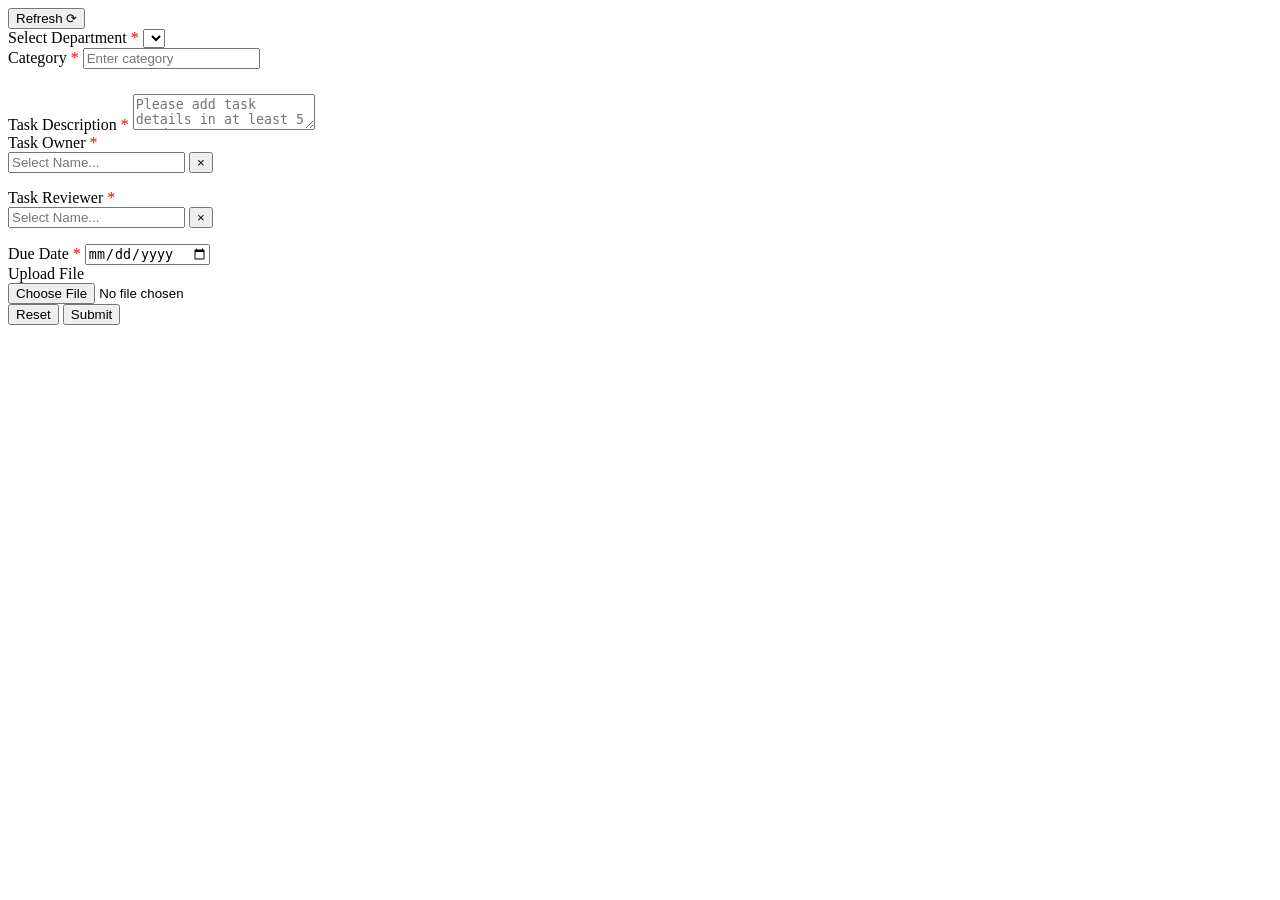
<file: Pages/adhocCreateTaskPopup.html>
<!doctype html>
<div class="popup" id="adhocCreateTaskPopup">
  <div class="popup-content scrollable-content">
    <div class="user-info-block"></div>

    <div class="refresh-button-container">
      <div class="popup-title-box"></div>

      <div class="refresh-button-div">
        <button class="refresh-btn-new" onclick="adhocCallCreateBtnAPI()">
          <span class="refresh-text">Refresh</span>
          <span class="refresh-icon">⟳</span>
        </button>
      </div>
    </div>

    <!-- Department -->
    <div>
      <label> Select Department <span style="color: red">*</span> </label>

      <select id="adhocDepartmentSelect" required></select>
    </div>

    <!-- Category -->
    <div>
      <label> Category <span style="color: red">*</span> </label>

      <input
        type="text"
        id="adhocCategory"
        placeholder="Enter category"
        required
      />
    </div>

    <!-- Task Description -->
    <div style="margin-top: 25px">
      <label> Task Description <span style="color: red">*</span> </label>

      <textarea
        id="adhocTaskDescription"
        placeholder="Please add task details in at least 5 words."
        required
      ></textarea>
    </div>

    <!-- Task Owner -->
    <div>
      <div>
        <label> Task Owner <span style="color: red">*</span> </label>

        <div class="liveSearchContainer">
          <input
            type="text"
            id="adhocTaskOwnerInput"
            class="liveSearch"
            placeholder="Select Name..."
          />
          <button class="liveSearchClearBtn" id="adhocTaskOwnerInputClrBtn">
            &times;
          </button>
          <ul id="adhocTaskOwnerInputULList" class="liveSearchUL"></ul>
        </div>
      </div>

      <!-- Task Reviewer -->
      <div>
        <label> Task Reviewer <span style="color: red">*</span> </label>

        <div class="liveSearchContainer">
          <input
            type="text"
            id="adhocTaskReviewerInput"
            class="liveSearch"
            placeholder="Select Name..."
          />
          <button class="liveSearchClearBtn" id="adhocTaskReviewerInputClrBtn">
            &times;
          </button>
          <ul id="adhocTaskReviewerInputULList" class="liveSearchUL"></ul>
        </div>
      </div>

      <!-- Due Date -->
      <div>
        <label> Due Date <span style="color: red">*</span> </label>

        <input type="date" id="adhocDueDate" required />
      </div>

      <!-- Upload File -->
      <div>
        <label for="adhocUploadControl" style="margin-bottom: 10px">
          Upload File
        </label>

        <input
          style="width: 96% !important"
          type="file"
          accept="image/*"
          id="adhocUploadControl"
          onchange="adhocFetchFile()"
        />
      </div>

      <!-- Image Preview -->
      <div
        id="adhocImagePreviewContainer"
        style="margin-top: 15px; display: none"
      >
        <label>Preview</label>

        <img
          id="adhocImagePreview"
          alt="Preview"
          style="
            width: 100%;
            max-height: 250px;
            object-fit: contain;
            border-radius: 8px;
            border: 1px solid #ccc;
            margin-top: 10px;
          "
        />
      </div>

      <!-- Buttons -->
      <div class="button-row">
        <button class="red" onclick="adhocResetCreateTask()">Reset</button>

        <button class="green" onclick="adhocCreateTaskSubmit()">Submit</button>
      </div>
    </div>
  </div>
</div>
</file>
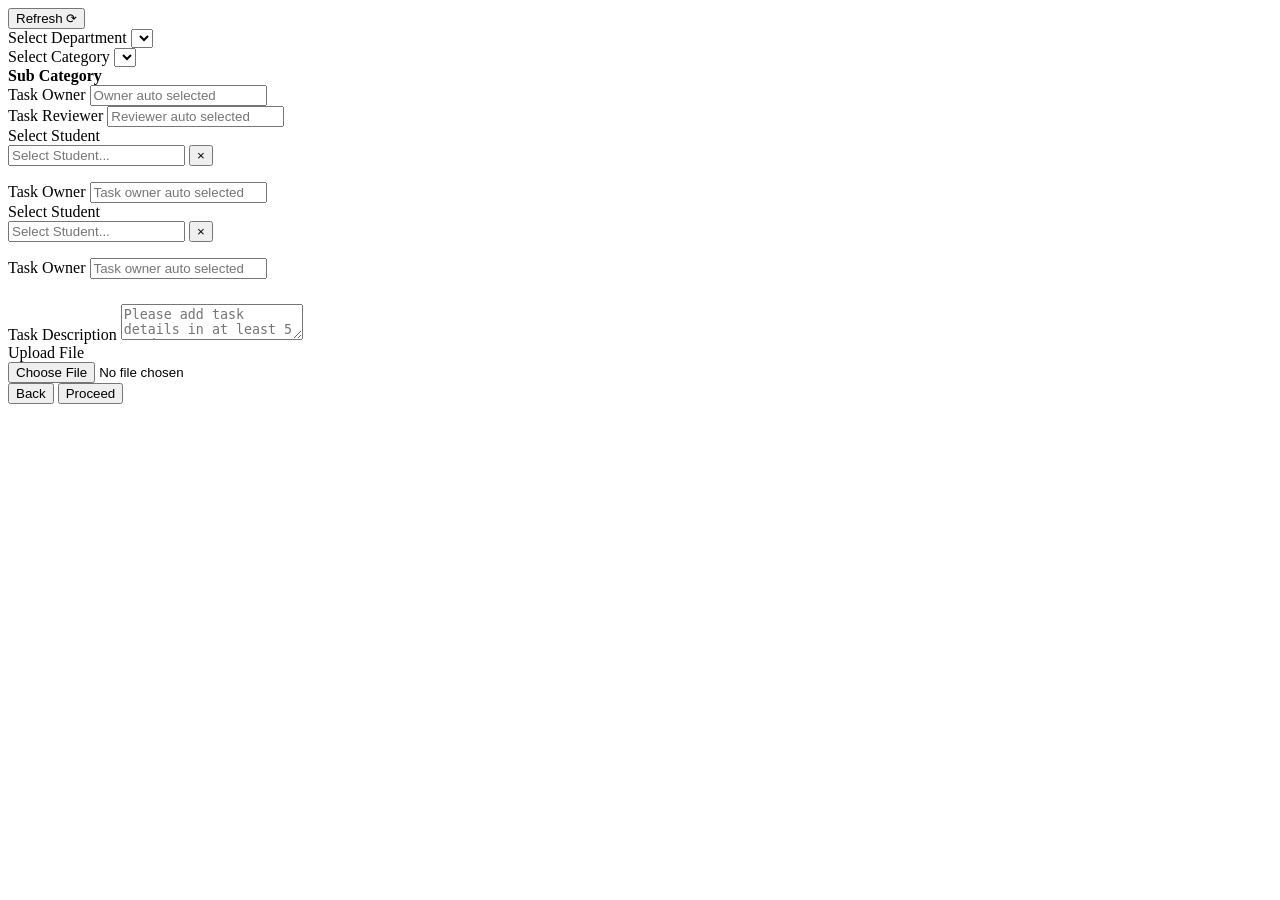
<file: Pages/createTaskPopup.html>
<!doctype html>
<div class="popup" id="createTaskPopup">
  <div class="popup-content scrollable-content">
    <div class="user-info-block"></div>
    <div class="refresh-button-container">
      <div class="popup-title-box"></div>
      <div class="refresh-button-div">
        <button class="refresh-btn-new" onclick="callCreateBtnAPI()">
          <span class="refresh-text">Refresh</span>
          <span class="refresh-icon">⟳</span>
        </button>
      </div>
    </div>

    <div>
      <label>Select Department</label>

      <select id="departmentSelect"></select>
    </div>
    <div>
      <label>Select Category</label>

      <select id="categorySelect"></select>
    </div>
    <div class="task-buttons">
      <label style="font-weight: bold"> Sub Category </label>

      <div id="taskButtonsContainer"></div>
    </div>
    <div id="taskOwnerReviewerDiv">
      <div>
        <label>Task Owner</label>
        <input
          type="text"
          id="taskOwner"
          class="grayOut"
          readonly
          placeholder="Owner auto selected"
        />
      </div>

      <div>
        <label>Task Reviewer</label>
        <input
          type="text"
          id="taskReviewer"
          class="grayOut"
          readonly
          placeholder="Reviewer auto selected"
        />
      </div>
    </div>

    <div id="behaviouralTaskDiv">
      <div>
        <label>Select Student</label>

        <div class="liveSearchContainer">
          <input
            type="text"
            id="stdBehavInput"
            class="liveSearch"
            placeholder="Select Student..."
          />
          <button class="liveSearchClearBtn" id="stdBehavInputClrBtn">
            &times;
          </button>
          <ul id="stdBehavInputULList" class="liveSearchUL"></ul>
        </div>
      </div>

      <div id="behaviouralTaskDivReviewer">
        <label>Task Owner</label>
        <input
          type="text"
          id="behaviouralTaskOwner"
          class="grayOut"
          readonly
          placeholder="Task owner auto selected"
        />
      </div>
    </div>

    <div id="stdCareTaskDiv">
      <div>
        <label>Select Student</label>

        <div class="liveSearchContainer">
          <input
            type="text"
            id="stdCareInput"
            class="liveSearch"
            placeholder="Select Student..."
          />
          <button class="liveSearchClearBtn" id="stdCareInputClrBtn">
            &times;
          </button>
          <ul id="stdCareInputULList" class="liveSearchUL"></ul>
        </div>
      </div>

      <div id="stdCareTaskDivReviewer">
        <label>Task Owner</label>
        <input
          type="text"
          id="stdCareTaskOwner"
          class="grayOut"
          readonly
          placeholder="Task owner auto selected"
        />
      </div>
    </div>

    <div style="margin-top: 25px">
      <label>Task Description</label>

      <textarea
        id="taskDescription"
        placeholder="Please add task details in at least 5 words."
      ></textarea>
    </div>

    <div>
      <label for="ctUploadControl" style="margin-bottom: 10px"
        >Upload File</label
      >
      <input
        style="width: 96% !important"
        type="file"
        accept="image/*"
        id="ctUploadControl"
        onchange="ctFetchFile()"
      />
    </div>

    <div id="imagePreviewContainer" style="margin-top: 15px; display: none">
      <label>Preview</label>

      <img
        id="imagePreview"
        alt="Preview"
        style="
          width: 100%;
          max-height: 250px;
          object-fit: contain;
          border-radius: 8px;
          border: 1px solid #ccc;
          margin-top: 10px;
        "
      />
    </div>

    <div class="button-row">
      <button class="red" onclick="backToMainScreenFromCreateTask()">
        Back
      </button>
      <button class="green" onclick="createNewTaskBtnClick()">Proceed</button>
    </div>
  </div>
</div>
</file>
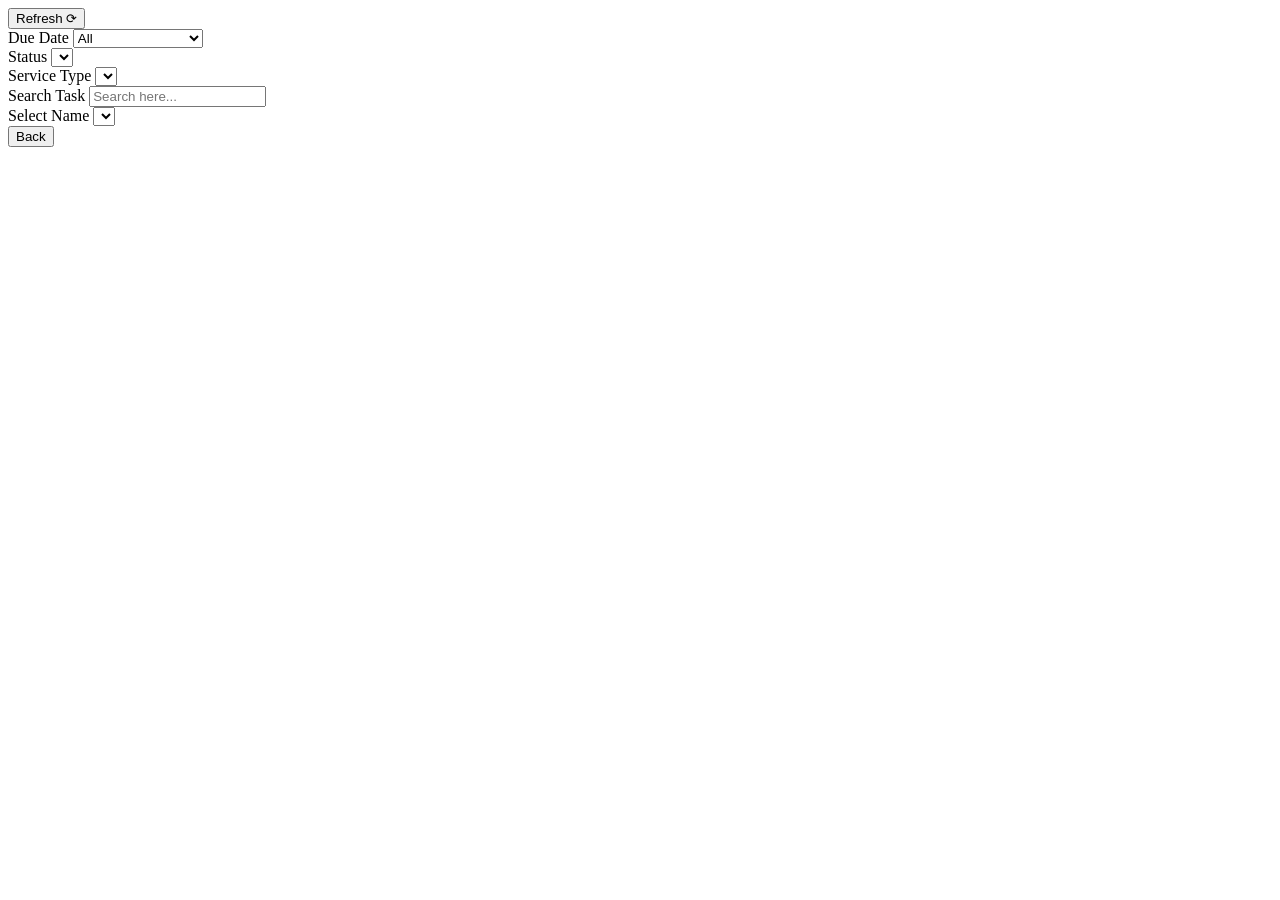
<file: Pages/taskListPopup.html>
<!doctype html>
<div class="popup" id="taskListPopup">
  <div class="popup-content scrollable-content taskListScrolll">
    <div class="user-info-block"></div>
    <div class="refresh-button-container">
      <div class="popup-title-box"></div>
      <div class="refresh-button-div">
        <button class="refresh-btn-new" onclick="showTaskListPopup()">
          <span class="refresh-text">Refresh</span>
          <span class="refresh-icon">⟳</span>
        </button>
      </div>
    </div>

    <div class="taskList_container">
      <!-- FILTERS -->

      <div class="taskList_filterSection">
        <div class="taskList_filterBox">
          <label>Due Date</label>
          <select id="taskDueDateFilter">
            <option value="All">All</option>
            <option value="Overdue">Overdue</option>
            <option value="Today">Today</option>
            <option value="Tomorrow">Tomorrow</option>
            <option value="Next2Days">In Next 2 Days</option>
            <option value="NextWeek">Due In Next Week</option>
            <option value="Later">Due Later</option>
            <option value="NoDueDate">No Due Date</option>
          </select>
        </div>

        <div class="taskList_filterBox">
          <label>Status</label>
          <select
            id="taskStatusFilter"
            onchange="taskList_applyFilters()"
          ></select>
        </div>

        <div class="taskList_filterBox">
          <label>Service Type</label>
          <select
            id="taskServiceFilter"
            onchange="taskList_applyFilters()"
          ></select>
        </div>

        <div class="taskList_filterBox">
          <label>Search Task</label>
          <input
            id="taskSearch"
            type="text"
            placeholder="Search here..."
            onkeyup="taskList_applyFilters()"
          />
        </div>

        <div class="taskList_filterBox">
          <label>Select Name</label>
          <select
            id="taskOwnerFilter"
            onchange="taskList_applyFilters()"
          ></select>
        </div>
      </div>

      <!-- TASK LIST -->

      <div class="taskList_taskList" id="taskList_taskList"></div>
    </div>

    <div class="taskList_buttonRow">
      <button class="red" onclick="backToMainScreenFromCreateTask()">
        Back
      </button>
    </div>
  </div>
</div>
</file>
